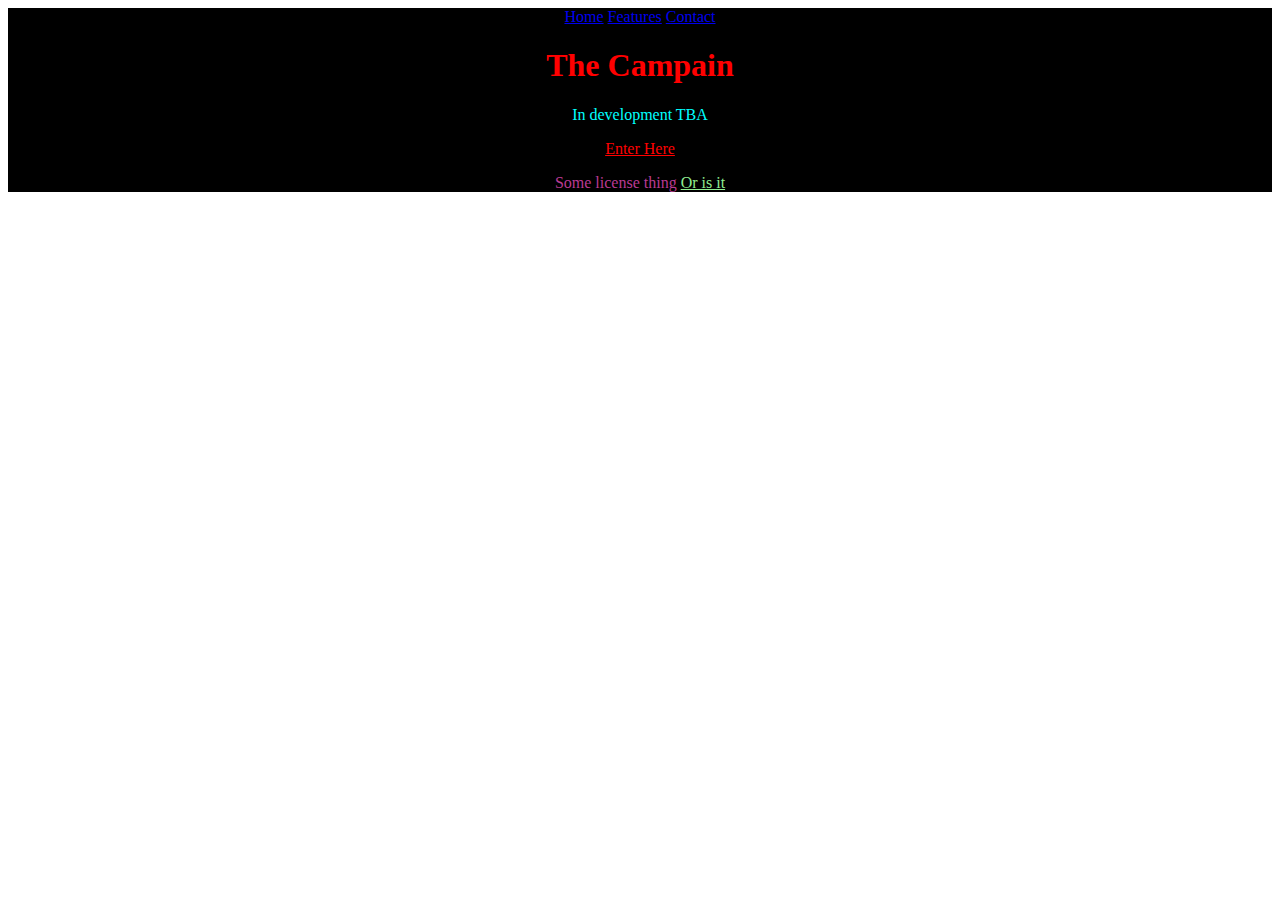
<file: index.html>
<!DOCTYPE html>
<html>
<head>
    <meta charset="UTF-8">
    <meta name="viewport" content="width=device-width, initial-scale=1.0">
    <title>The Campain</title>
    <link href="https://cdn.jsdelivr.net/npm/bootstrap@5.3.0/dist/css/bootstrap.min.css" rel="stylesheet" integrity="sha384-9ndCyUaIbzAi2FUVXJi0CjmCapSmO7SnpJef0486qhLnuZ2cdeRhO02iuK6FUUVM" crossorigin="anonymous">
</head>
<style>
    .body{
        display: flex;
        text-align: center;
    }
    .cover-container{
        background-color:black;
        text-align: center;
        height: 100%;
        width: auto;
    }
    .lead{
        color: aqua;
    }
    .float-md-start{
        color: green;
    }
    h1{
        color:red;
    }
    .btn{
        color: red;
    }

    .nav{
        gap: 10px;
    }
    .footertext{
        color: rgb(185, 58, 147);
    }
    .textone{
        color: lightgreen;
    }
</style>
<body>
    <div class="cover-container d-flex w-100 h-100 p-3 mx-auto flex-column">
        <header class="mb-auto">
          <div>
            <nav class="nav nav-masthead justify-content-center float-md-end">
              <a class="nav-link fw-bold py-1 px-0 active" aria-current="page" href="#">Home</a>
              <a class="nav-link fw-bold py-1 px-0" href="#">Features</a>
              <a class="nav-link fw-bold py-1 px-0" href="#">Contact</a>
            </nav>
          </div>
        </header>
      
        <main class="px-3">
          <h1>The Campain</h1>
          <p class="lead">In development TBA</p>
          <p class="lead">
            <a href="./public/interior.html" class="btn btn-lg btn-light fw-bold border-white bg-white">Enter Here</a>
          </p>
        </main>
      
        <footer class=" mt-auto text-white-50">
          <p class="footertext"> Some license thing <a href="https://developer.mozilla.org/en-US/docs/Learn/Getting_started_with_the_web/HTML_basics" class="textone">Or is it</a></p>
        </footer>
      </div>


    <script src="https://cdn.jsdelivr.net/npm/bootstrap@5.3.0/dist/js/bootstrap.bundle.min.js" integrity="sha384-geWF76RCwLtnZ8qwWowPQNguL3RmwHVBC9FhGdlKrxdiJJigb/j/68SIy3Te4Bkz" crossorigin="anonymous"></script>
</body>

</html>
</file>
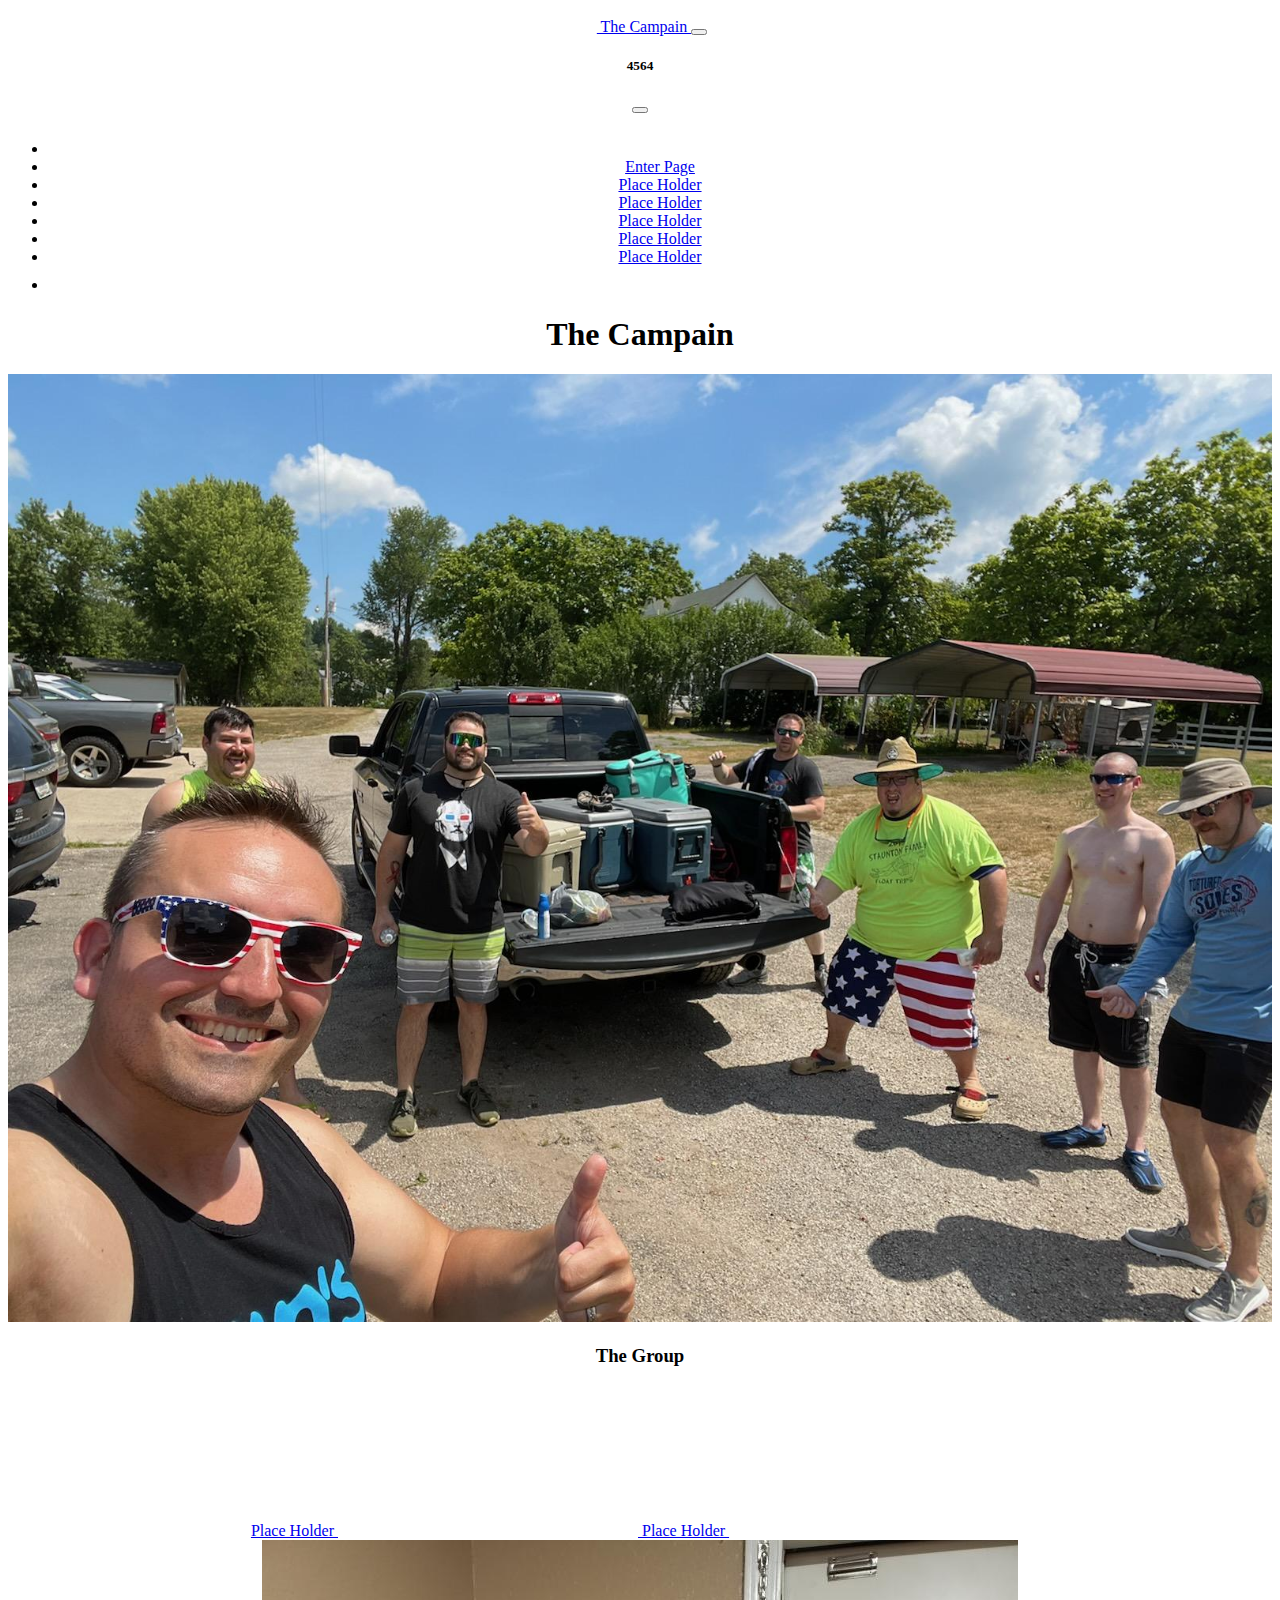
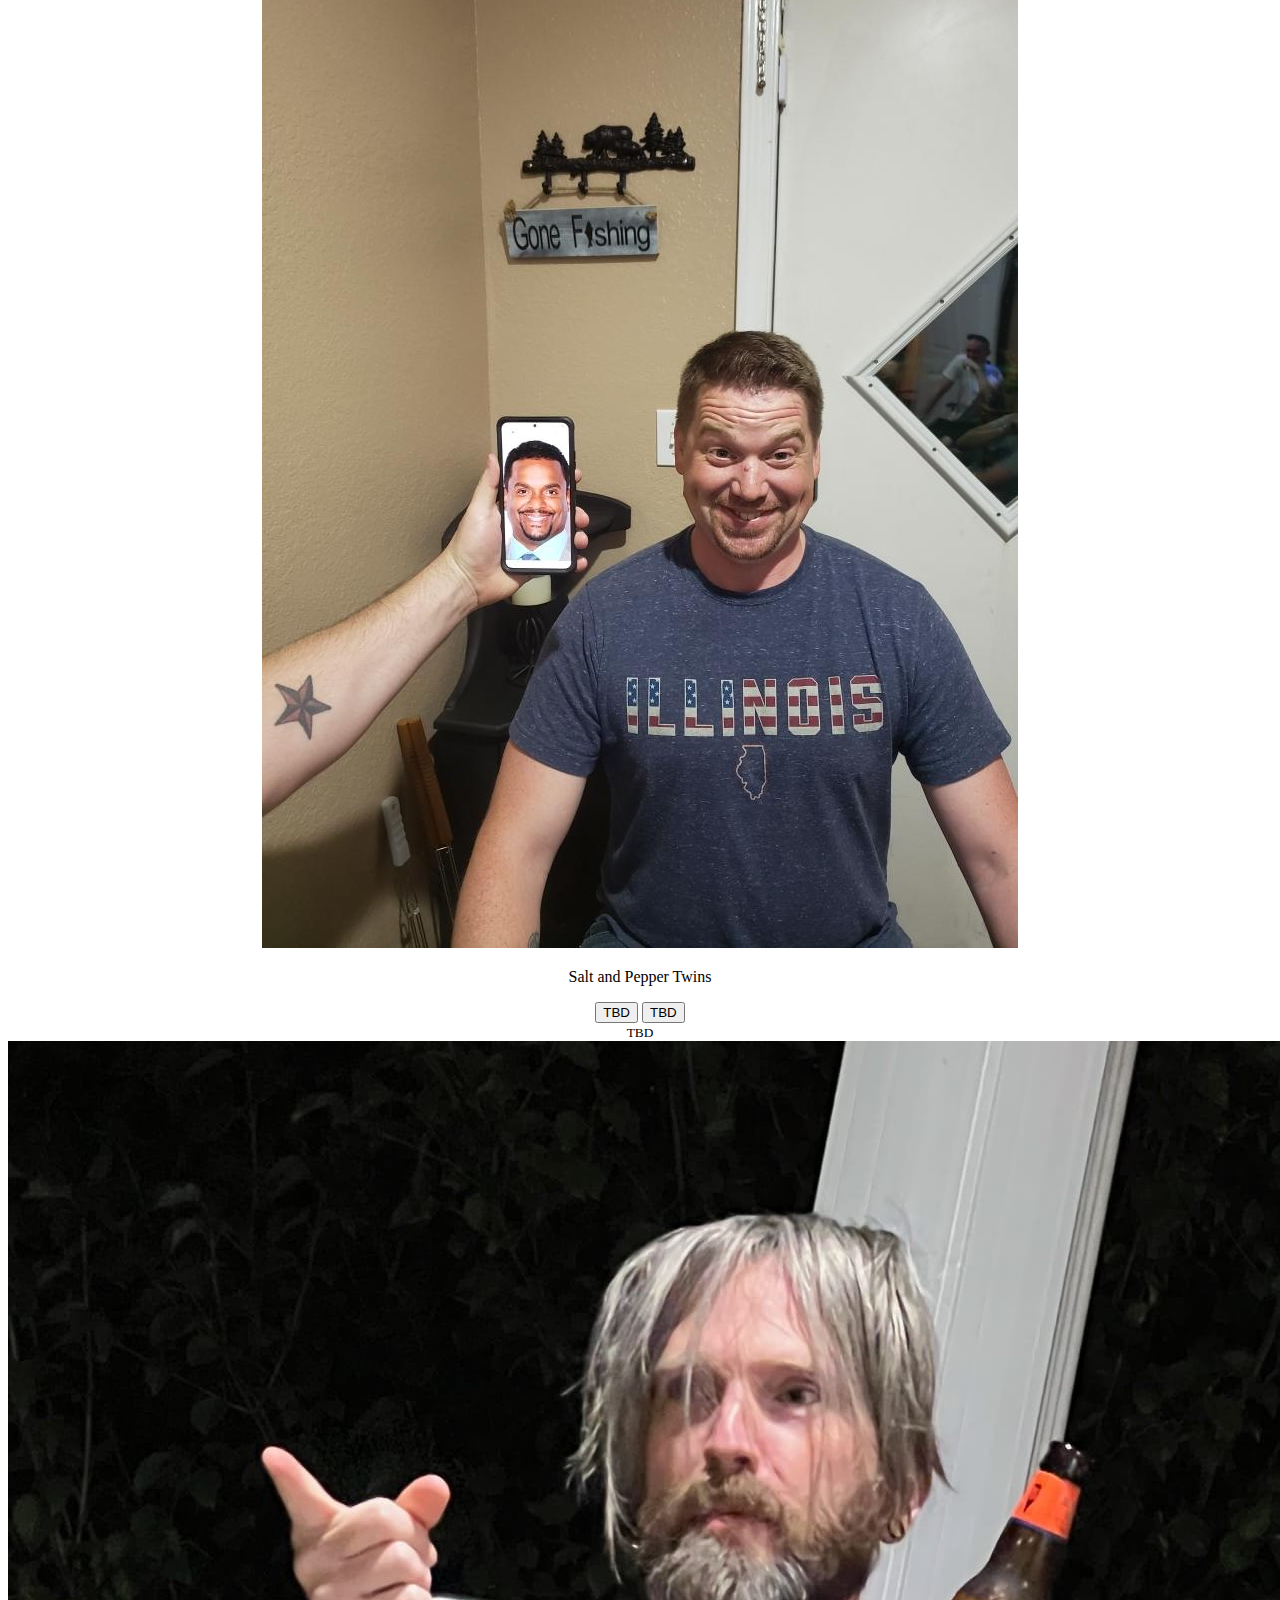
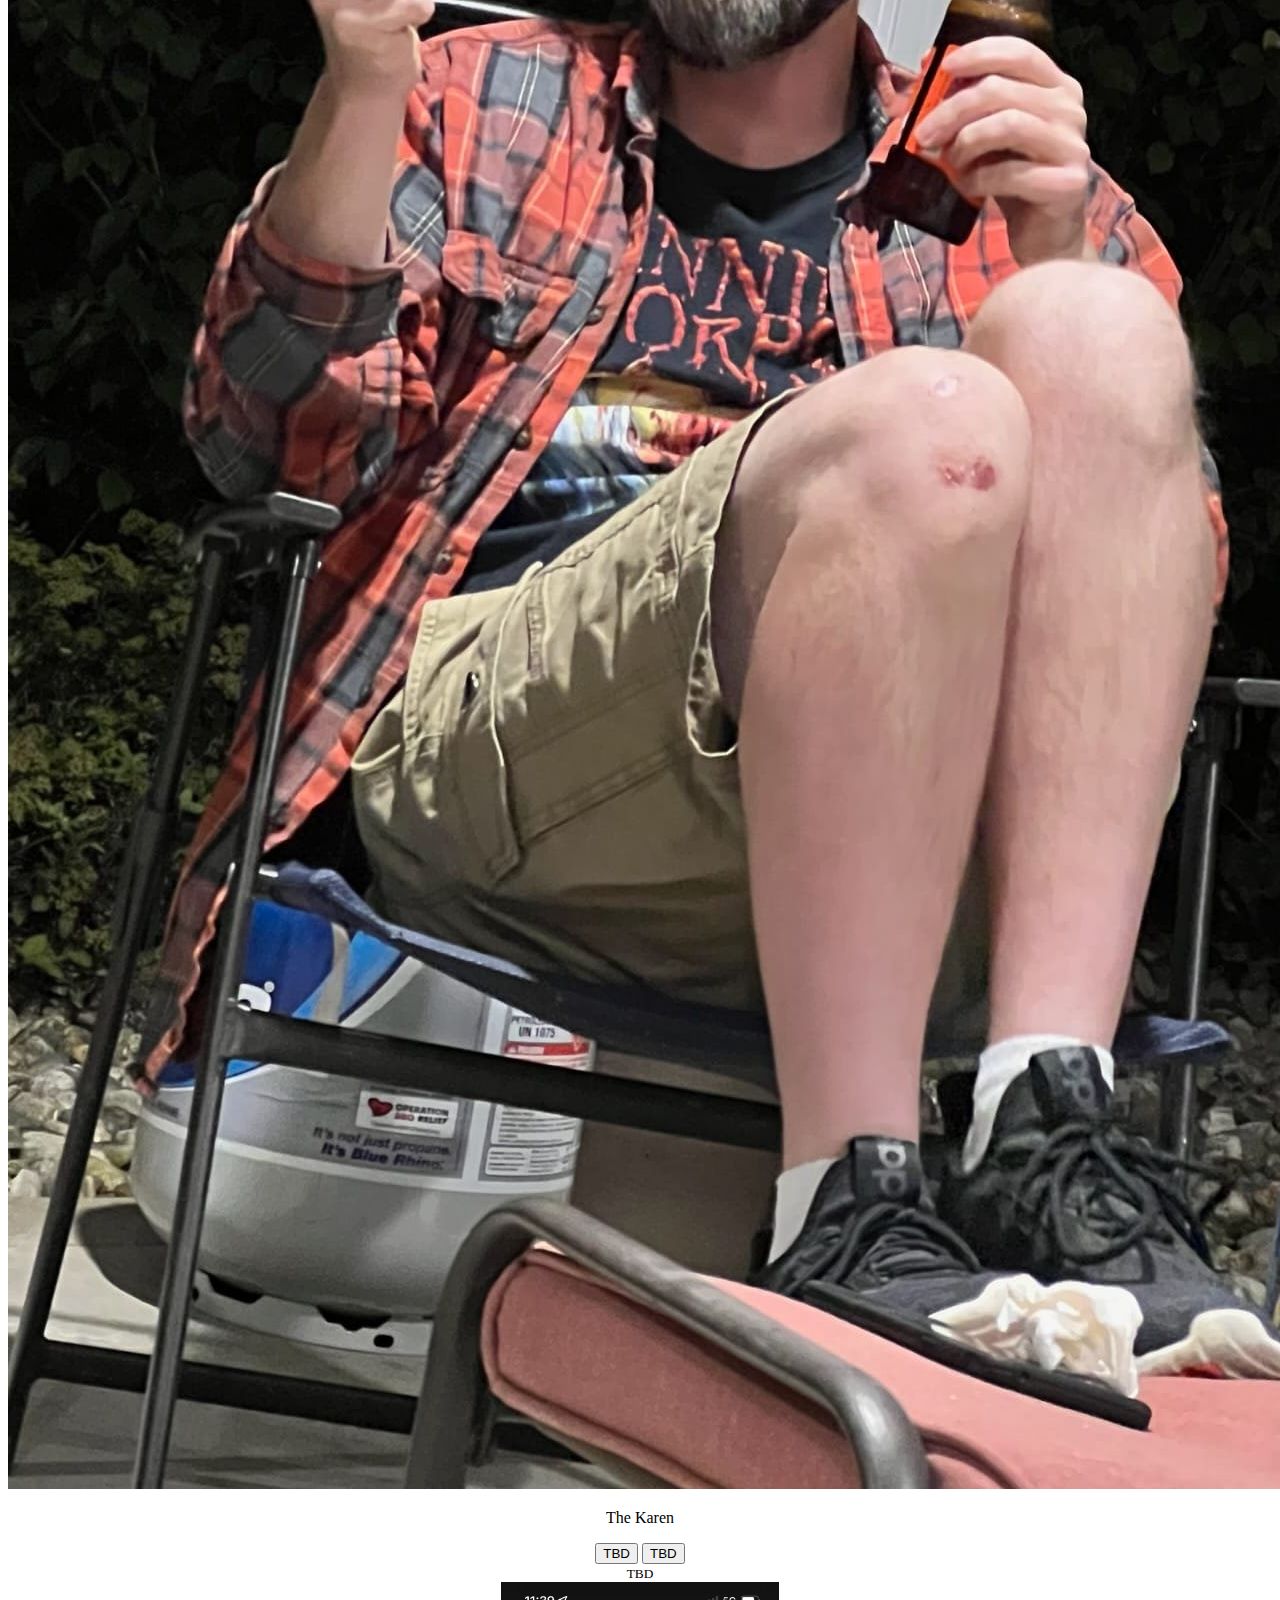
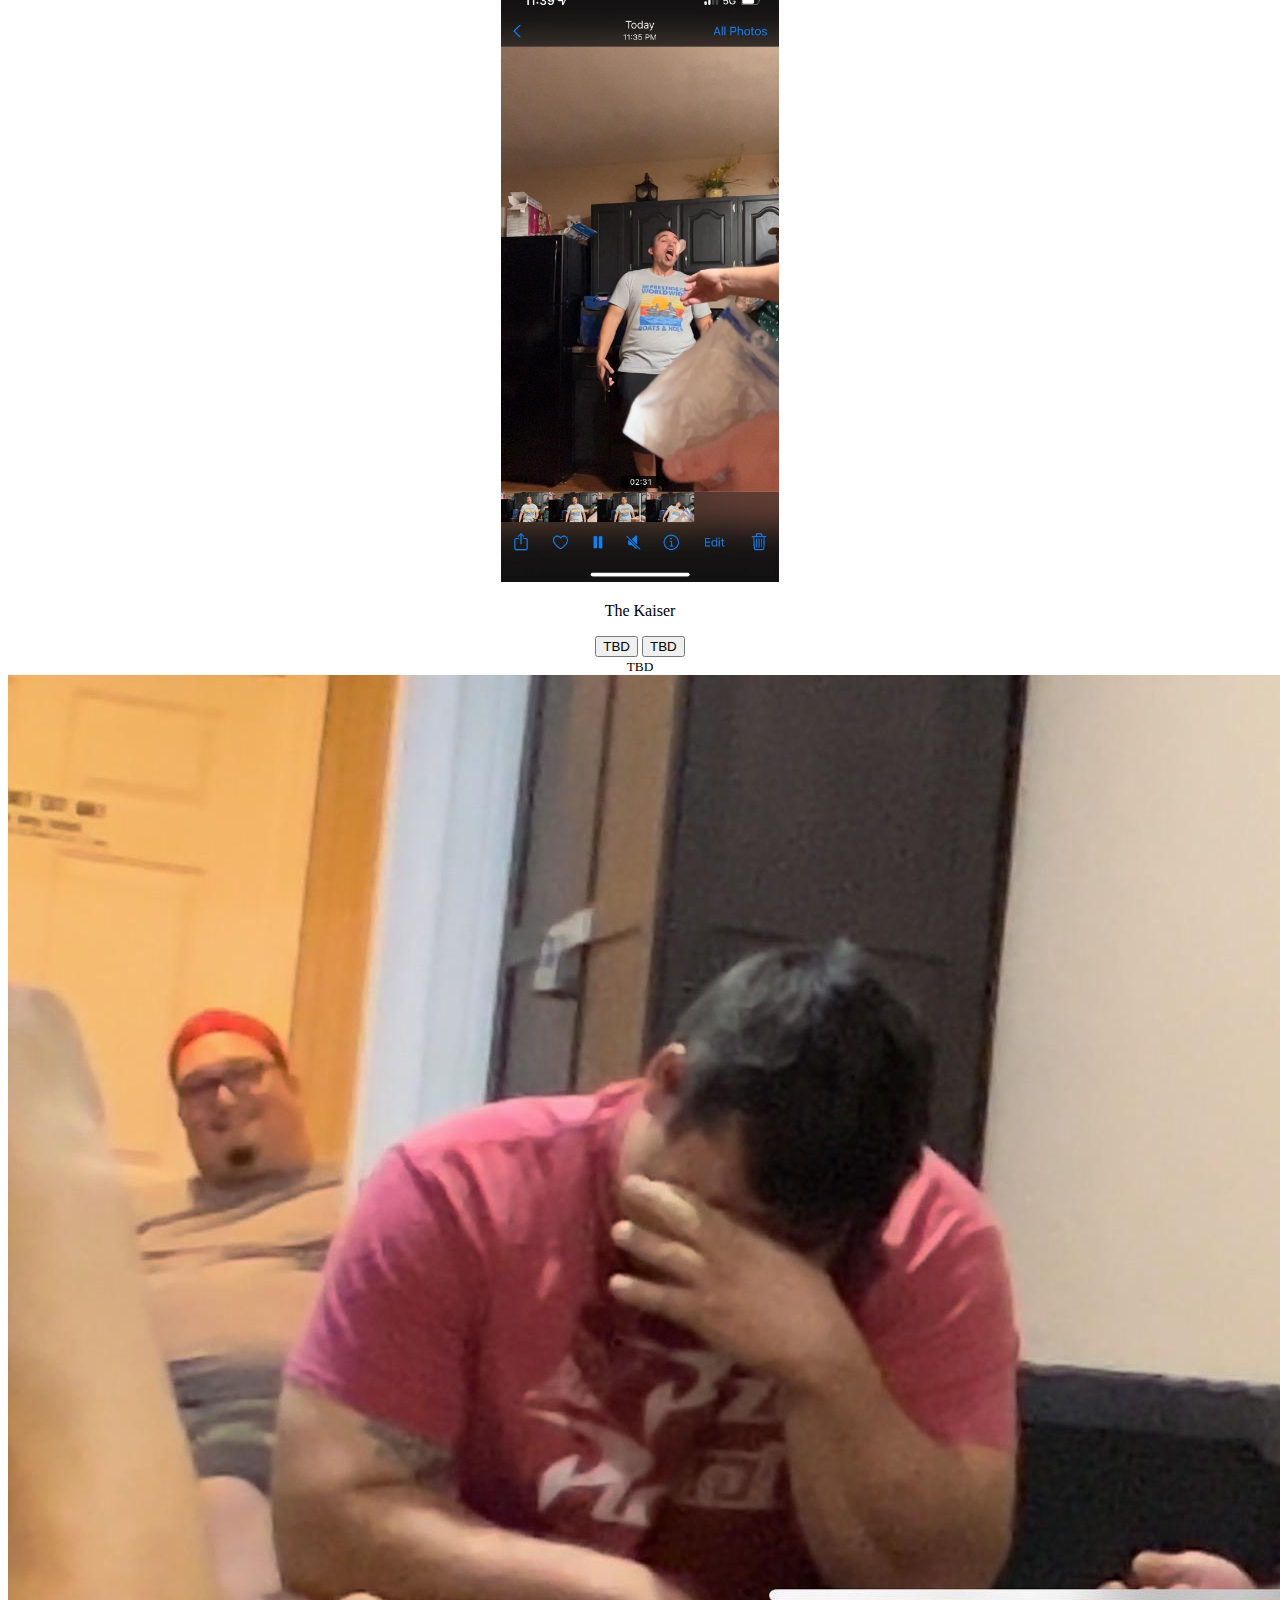
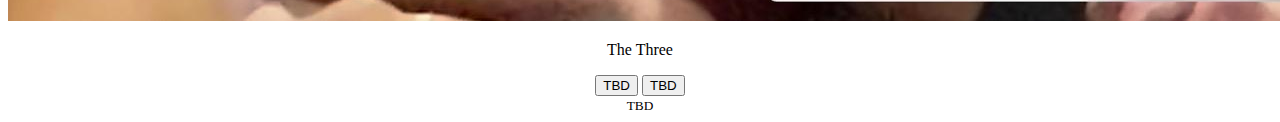
<file: public/interior.html>
<!DOCTYPE html>
<html>
<head>
    <meta charset="UTF-8">
    <meta name="viewport" content="width=device-width, initial-scale=1.0">
    <title>The Campain</title>
    <link href="https://cdn.jsdelivr.net/npm/bootstrap@5.3.0/dist/css/bootstrap.min.css" rel="stylesheet" integrity="sha384-9ndCyUaIbzAi2FUVXJi0CjmCapSmO7SnpJef0486qhLnuZ2cdeRhO02iuK6FUUVM" crossorigin="anonymous">
    <link rel="stylesheet" href="../style.css">
</head>

<body>
  <header>
  <nav class="navbar navbar-expand-md bg-dark sticky-top border-bottom" data-bs-theme="dark">
    <div class="container">
      <a class="navbar-brand d-md-none" href="#">
        <svg class="bi" width="24" height="24"><use xlink:href="#aperture"></use></svg>
        The Campain
      </a>
      <button class="navbar-toggler" type="button" data-bs-toggle="offcanvas" data-bs-target="#offcanvas" aria-controls="#offcanvas" aria-label="Toggle navigation">
        <span class="navbar-toggler-icon"></span>
      </button>
      <div class="offcanvas offcanvas-end" tabindex="-1" id="#offcanvas" aria-labelledby="#offcanvasLabel">
        <div class="offcanvas-header">
          <h5 class="offcanvas-title" id="#offcanvasLabel">4564</h5>
          <button type="button" class="btn-close" data-bs-dismiss="offcanvas" aria-label="Close"></button>
        </div>
        <div class="offcanvas-body">
          <ul class="navbar-nav flex-grow-1 justify-content-between">
            <li class="nav-item"><a class="nav-link" href="#">
              <svg class="bi" width="24" height="24"><use xlink:href="#aperture"></use></svg>
            </a></li>
            <li class="nav-item"><a class="nav-link" href="../index.html">Enter Page</a></li>
            <li class="nav-item"><a class="nav-link" href="#">Place Holder</a></li>
            <li class="nav-item"><a class="nav-link" href="#">Place Holder</a></li>
            <li class="nav-item"><a class="nav-link" href="#">Place Holder</a></li>
            <li class="nav-item"><a class="nav-link" href="#">Place Holder</a></li>
            <li class="nav-item"><a class="nav-link" href="#">Place Holder</a></li>
            <li class="nav-item"><a class="nav-link" href="#">
              <svg class="bi" width="24" height="24"><use xlink:href="#cart"></use></svg>
            </a></li>
          </ul>
        </div>
      </div>
    </div>
  </nav>

<div class="container">
  <div class="position-relative overflow-hidden p-3 p-md-5 m-md-3 text-center bg-body-tertiary">
    <div class="col-md-6 p-lg-5 mx-auto my-5">
      <h1 class="display-3 fw-bold">The Campain</h1>
      <img class="item group-photo" src="../assets/images/group.jpg" height="500px"> 
      <h3 class="fw-normal text-muted mb-3">The Group</h3>
      <div class="d-flex gap-3 justify-content-center lead fw-normal">
        <a class="icon-link" href="#">
          Place Holder
          <svg class="bi"><use xlink:href="#chevron-right"></use></svg>
        </a>
        <a class="icon-link" href="#">
          Place Holder
          <svg class="bi"><use xlink:href="#chevron-right"></use></svg>
        </a>
      </div>
    </div>
    <div class="product-device shadow-sm d-none d-md-block"></div>
    <div class="product-device product-device-2 shadow-sm d-none d-md-block"></div>
  </div>
</div>
    </header>

<div class="album py-5 bg-body-tertiary">
  <div class="container">

    <div class="row row-cols-1 row-cols-sm-2 row-cols-md-3 g-3">
      <div class="col">
        <div class="card shadow-sm">
          <img src="../assets/images/saltandpeppertwins.jpg">
          <div class="card-body">
            <p class="card-text">Salt and Pepper Twins</p>
            <div class="d-flex justify-content-between align-items-center">
              <div class="btn-group">
                <button type="button" class="btn btn-sm btn-outline-secondary">TBD</button>
                <button type="button" class="btn btn-sm btn-outline-secondary">TBD</button>
              </div>
              <small class="text-body-secondary">TBD</small>
            </div>
          </div>
        </div>
      </div>
      <div class="col">
        <div class="card shadow-sm">
          <img src="../assets/images/thekaren.jpg">
          <div class="card-body">
            <p class="card-text">The Karen</p>
            <div class="d-flex justify-content-between align-items-center">
              <div class="btn-group">
                <button type="button" class="btn btn-sm btn-outline-secondary">TBD</button>
                <button type="button" class="btn btn-sm btn-outline-secondary">TBD</button>
              </div>
              <small class="text-body-secondary">TBD</small>
            </div>
          </div>
        </div>
      </div>
      <div class="col">
        <div class="card shadow-sm">
          <img src="../assets/images/Kaiser.jpg" height="600px" width="auto" >
          <div class="card-body">
            <p class="card-text">The Kaiser</p>
            <div class="d-flex justify-content-between align-items-center">
              <div class="btn-group">
                <button type="button" class="btn btn-sm btn-outline-secondary">TBD</button>
                <button type="button" class="btn btn-sm btn-outline-secondary">TBD</button>
              </div>
              <small class="text-body-secondary">TBD</small>
            </div>
          </div>
        </div>
      </div>

      <div class="col">
        <div class="card shadow-sm">
          <img src="../assets/images/thethree.jpg">
          <div class="card-body">
            <p class="card-text">The Three</p>
            <div class="d-flex justify-content-between align-items-center">
              <div class="btn-group">
                <button type="button" class="btn btn-sm btn-outline-secondary">TBD</button>
                <button type="button" class="btn btn-sm btn-outline-secondary">TBD</button>
              </div>
              <small class="text-body-secondary">TBD</small>
            </div>
          </div>
        </div>
      </div>
    </div>
  </div>     
</div>

    
    <script src="https://cdn.jsdelivr.net/npm/bootstrap@5.3.0/dist/js/bootstrap.bundle.min.js" integrity="sha384-geWF76RCwLtnZ8qwWowPQNguL3RmwHVBC9FhGdlKrxdiJJigb/j/68SIy3Te4Bkz" crossorigin="anonymous"></script>
</body>

</html>
</file>
<file: style.css>
.body{
    display: flex;
    justify-content: center;
    align-items: center;
    height: 100vh;
    margin: 0;
    padding: 0;
}

.navbar[data-bs-theme=dark] {
    --bs-navbar-color: #dc3545;
    --bs-navbar-hover-color: #0dcaf0;
    --bs-navbar-disabled-color: #198754;
    --bs-navbar-active-color: #fff;
    --bs-navbar-brand-color: #fff;
    --bs-navbar-brand-hover-color: #fff;
    --bs-navbar-toggler-border-color: #198754;
    --bs-navbar-toggler-icon-bg: url(data:image/svg+xml,%3csvg xmlns='http://www.w3.org/2000/svg' viewBox='0 0 30 30'%3e%3cpath stroke='rgba%28255, 255, 255, 0.55%29' stroke-linecap='round' stroke-miterlimit='10' stroke-width='2' d='M4 7h22M4 15h22M4 23h22'/%3e%3c/svg%3e);
}

.container{
    justify-content: center;
    align-items: center;
    text-align: center;
}
.group-photo{
    height: auto;
    width: 100%;
}
</file>
